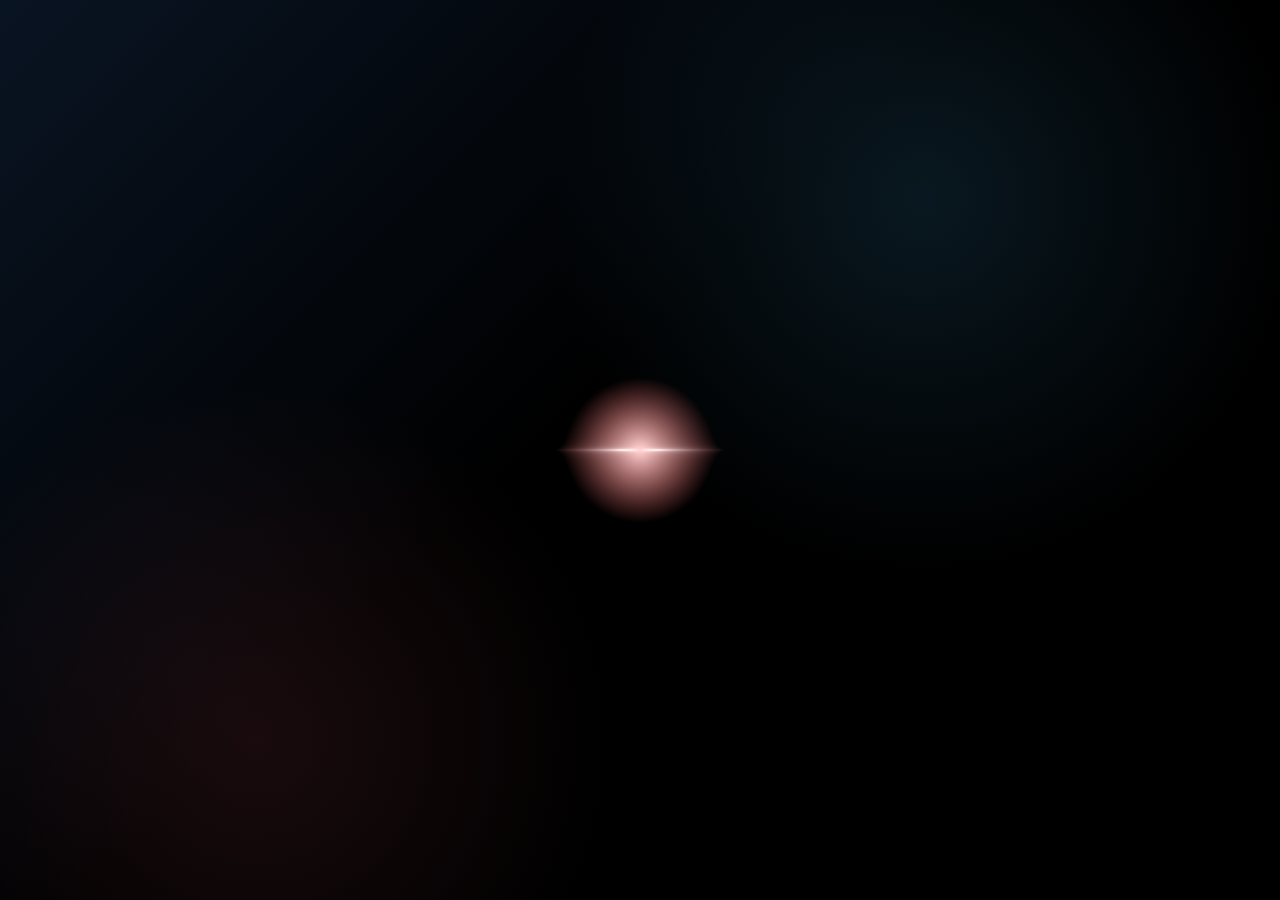
<file: target/classes/com/cse/exodex/www/shadertest.html>
<!DOCTYPE html>
<html lang="en">

<head>
  <title>Exodex Exoplanet Visualiser</title>
  <meta charset="utf-8">
  <meta name="viewport" content="width=device-width, user-scalable=no, minimum-scale=1.0, maximum-scale=1.0">

  <link rel="stylesheet" type="text/css" href="css/jquery-ui.min.css">
  <link rel="stylesheet" type="text/css" href="css/exodex.css">

  <script type="text/javascript" src="resources/jquery-2.0.0.min.js"></script>
  <script src="resources/three.min.js"></script>


</head>

<body>

  <div>
    <canvas id='webgl_canvas'></canvas>

  </div>
</body>

<script>

  function animate() {
    render();
    requestAnimationFrame(animate);
  }

  function render() {

    light1.position = camera.position;
    light1.position.set(
      camera.position.x,
      camera.position.y,
      camera.position.z
    );

    renderer.render(scene, camera);

  }

  $.when(
    $.ajax({
      type: 'GET',
      dataType: 'html',
      url: "resources/noise/corona-vertex-shader.glsl",
      success: function (vert) {
        coronaVertexShader = vert;
      }
    }),
    $.ajax({
      type: 'GET',
      dataType: 'html',
      url: "resources/noise/corona-fragment-shader.glsl",
      success: function (vert) {
        coronaFragmentShader = vert;
      }
    })
  ).then(function () {

    canvas = $("#webgl_canvas").get(0);
    scene = new THREE.Scene();

    ambientLight = new THREE.AmbientLight(0xcccccc);
    light1 = new THREE.DirectionalLight(0xffffff);

    camera = new THREE.PerspectiveCamera(60, window.innerWidth / window.innerHeight, 0.1, 100);
    camera.position.set(0, 0, 3);

    renderer = new THREE.WebGLRenderer({
      canvas: canvas,
      logarithmicDepthBuffer: true
    });

    renderer.setSize(window.innerWidth, window.innerHeight);
    renderer.autoClear = true;

    var sphere = new THREE.CircleGeometry(1.0, 32);

    var sphereBak = new THREE.CircleGeometry(5.0, 32);

    var material = new THREE.ShaderMaterial({
      vertexShader: coronaVertexShader,
      fragmentShader: coronaFragmentShader,
      uniforms: {
        scale: { type: "f", value: 1.0 },
        temp: { type: "f", value: 2400 }
      },
      //      blending: THREE.AdditiveBlending,
      transparent: true
    });

    var material2 = new THREE.ShaderMaterial({
      vertexShader: coronaVertexShader,
      fragmentShader: coronaFragmentShader,
      uniforms: {
        scale: { type: "f", value: 5.0 },
        temp: { type: "f", value: 2400 }
      },
      //      blending: THREE.AdditiveBlending,
      transparent: true
    });


    var mesh = new THREE.Mesh(sphere, material);
    mesh.position.set(.1, .1, 0);


    var backMesh = new THREE.Mesh(sphereBak, material2);
    backMesh.position.set(0, 0, -6);
    backMesh.scale.set(5, 5, 5);

    scene.add(camera);
    scene.add(ambientLight);
    scene.add(light1);
    //    scene.add(mesh);
    scene.add(backMesh);

    animate();

  });

</script>

</html>
</file>
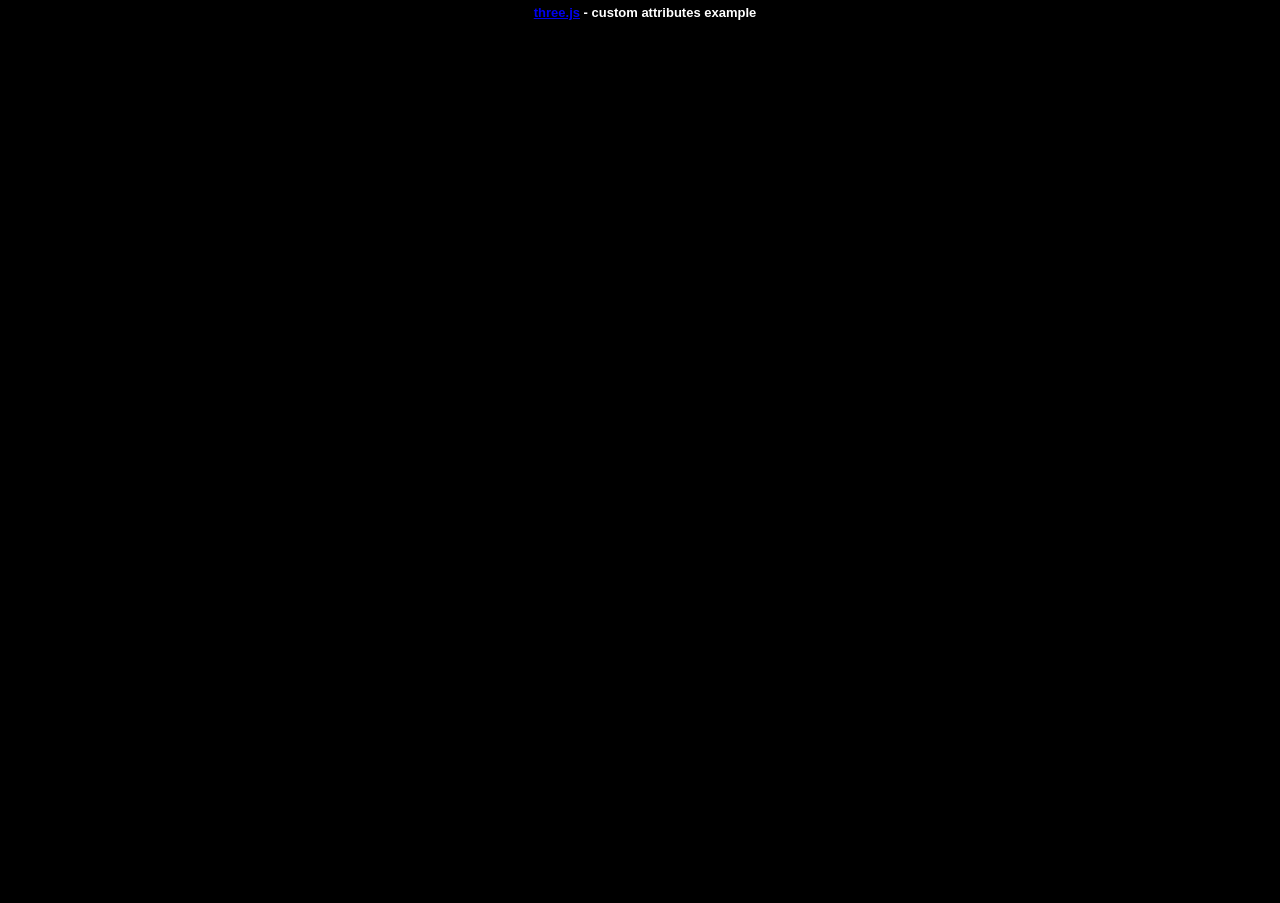
<file: target/classes/com/cse/exodex/www/webgl_test.html>
<!DOCTYPE html>
<html lang="en">

<head>
  <title>three.js webgl - custom attributes [lines]</title>
  <meta charset="utf-8">
  <meta name="viewport" content="width=device-width, user-scalable=no, minimum-scale=1.0, maximum-scale=1.0">
  <style>
    body {
      color: #ffffff;
      font-family: sans-serif;
      font-size: 13px;
      text-align: center;
      font-weight: bold;

      background-color: #000000;
      margin: 0px;
      overflow: hidden;
    }

    #info {
      color: #fff;
      position: absolute;
      top: 0px;
      width: 100%;
      padding: 5px;
      z-index: 100;
    }
  </style>
</head>

<body>
  <div id="info"><a href="http://threejs.org" target="_blank">three.js</a> - custom attributes example</div>
  <div id="container"></div>

  <script src="resources/three.min.js"></script>

  <script type="x-shader/x-vertex" id="vertexshader">

			uniform float amplitude;

			attribute vec3 displacement;
			attribute vec3 customColor;

			varying vec3 vColor;

			void main() {

				vec3 newPosition = position + amplitude * displacement;

				vColor = customColor;

				gl_Position = projectionMatrix * modelViewMatrix * vec4( newPosition, 1.0 );

			}

		</script>

  <script type="x-shader/x-fragment" id="fragmentshader">

			uniform vec3 color;
			uniform float opacity;

			varying vec3 vColor;

			void main() {

				gl_FragColor = vec4( vColor * color, opacity );

			}

		</script>


  <script>

    var renderer, scene, camera;

    var object, uniforms;

    var loader = new THREE.FontLoader();
    loader.load('js/font.js', function (font) {

      init(font);
      animate();

    });

    function init(font) {

      camera = new THREE.PerspectiveCamera(30, window.innerWidth / window.innerHeight, 1, 10000);
      camera.position.z = 400;

      scene = new THREE.Scene();

      uniforms = {

        amplitude: { value: 5.0 },
        opacity: { value: 0.3 },
        color: { value: new THREE.Color(0xff0000) }

      };

      var shaderMaterial = new THREE.ShaderMaterial({

        uniforms: uniforms,
        vertexShader: document.getElementById('vertexshader').textContent,
        fragmentShader: document.getElementById('fragmentshader').textContent,
        blending: THREE.AdditiveBlending,
        depthTest: false,
        transparent: true

      });


      var geometry = new THREE.TextGeometry('three.js', {

        font: font,

        size: 50,
        height: 15,
        curveSegments: 10,

        bevelThickness: 5,
        bevelSize: 1.5,
        bevelEnabled: true,
        bevelSegments: 10,

        steps: 40

      });

      geometry.center();

      var vertices = geometry.vertices;

      var buffergeometry = new THREE.BufferGeometry();

      var position = new THREE.Float32BufferAttribute(vertices.length * 3, 3).copyVector3sArray(vertices);
      buffergeometry.addAttribute('position', position);


      var customColor = new THREE.Float32BufferAttribute(vertices.length * 3, 3);
      buffergeometry.addAttribute('customColor', customColor);

      var color = new THREE.Color(0xffffff);

      for (var i = 0, l = customColor.count; i < l; i++) {

        color.setHSL(i / l, 0.5, 0.5);
        color.toArray(customColor.array, i * customColor.itemSize);

      }

      var geo = new THREE.Geometry();
      geo.vertices.push(new THREE.Vector3(0, 0, 0));
      geo.vertices.push(new THREE.Vector3(10, 0, 0));

      var displacement = new THREE.Float32BufferAttribute(vertices.length * 3, 3);
      //    geo.addAttribute( 'displacement', displacement );


      object = new THREE.Line(geo, shaderMaterial);
      object.rotation.x = 0.2;
      scene.add(object);

      renderer = new THREE.WebGLRenderer({ antialias: true });
      renderer.setClearColor(0x050505);
      renderer.setPixelRatio(window.devicePixelRatio);
      renderer.setSize(window.innerWidth, window.innerHeight);

      var container = document.getElementById('container');
      container.appendChild(renderer.domElement);

      //

      window.addEventListener('resize', onWindowResize, false);

    }

    function onWindowResize() {

      camera.aspect = window.innerWidth / window.innerHeight;
      camera.updateProjectionMatrix();

      renderer.setSize(window.innerWidth, window.innerHeight);

    }

    function animate() {

      requestAnimationFrame(animate);

      render();

    }

    function render() {

      var time = Date.now() * 0.001;

      object.rotation.y = 0.25 * time;

      uniforms.amplitude.value = Math.sin(0.5 * time);
      uniforms.color.value.offsetHSL(0.0005, 0, 0);

      var attributes = object.geometry.attributes;
      //    var array = attributes.displacement.array;
      //
      //    for ( var i = 0, l = array.length; i < l; i += 3 ) {
      //
      //      array[ i     ] += 0.3 * ( 0.5 - Math.random() );
      //      array[ i + 1 ] += 0.3 * ( 0.5 - Math.random() );
      //      array[ i + 2 ] += 0.3 * ( 0.5 - Math.random() );
      //
      //    }

      attributes.displacement.needsUpdate = true;

      renderer.render(scene, camera);

    }


  </script>

</body>

</html>
</file>
<file: target/classes/com/cse/exodex/www/css/exodex.css>
:root {
  --ink: #edf4ff;
  --muted: #91a3bd;
  --line: rgba(194, 220, 255, .16);
  --glass: rgba(9, 18, 37, .68);
  --glass-strong: rgba(11, 24, 48, .88);
  --cyan: #70e5ff;
  --coral: #ff9c83;
  --shadow: 0 20px 70px rgba(0, 0, 0, .35);
}

* { box-sizing: border-box; }

body {
  width: 100%;
  height: 100%;
  margin: 0;
  overflow: hidden;
  color: var(--ink);
  background: #07101f;
  font-family: "Michroma", sans-serif;
  font-weight: 400;
}

body::before {
  content: "";
  position: fixed;
  inset: 0;
  pointer-events: none;
  background: radial-gradient(circle at 72% 22%, rgba(41, 110, 148, .22), transparent 32%),
    radial-gradient(circle at 20% 82%, rgba(198, 86, 103, .13), transparent 28%),
    linear-gradient(135deg, rgba(20, 44, 77, .45), transparent 45%);
  z-index: 1;
}

body::after {
  content: "";
  position: fixed;
  inset: 0;
  opacity: .16;
  pointer-events: none;
  background-image: radial-gradient(rgba(255,255,255,.8) .7px, transparent .7px);
  background-size: 76px 76px;
  z-index: 1;
}

#webgl_canvas {
  position: fixed;
  inset: 0;
  width: 100%;
  height: 100%;
  display: block;
  z-index: 0;
}

.glass-panel {
  background: var(--glass);
  border: 1px solid var(--line);
  box-shadow: var(--shadow);
  backdrop-filter: blur(22px) saturate(125%);
  -webkit-backdrop-filter: blur(22px) saturate(125%);
}

.topbar, .left-rail, .right-panel { position: fixed; z-index: 4; }

.topbar {
  top: 22px;
  left: 50%;
  width: min(680px, calc(100% - 48px));
  min-height: 72px;
  padding: 14px 20px;
  display: flex;
  align-items: center;
  gap: 13px;
  transform: translateX(-50%);
  border-radius: 18px;
}

.brand-mark {
  width: 42px;
  height: 42px;
  display: grid;
  place-items: center;
  border: 1px solid rgba(112, 229, 255, .65);
  border-radius: 12px;
  color: var(--cyan);
  font-family: Georgia, serif;
  font-size: 17px;
  letter-spacing: 1px;
  background: rgba(112, 229, 255, .08);
}

.eyebrow, .section-kicker {
  margin: 0 0 3px;
  color: var(--cyan);
  font-size: 10px;
  font-weight: 700;
  letter-spacing: 1.8px;
  text-transform: uppercase;
}

h1, h2, p { margin-top: 0; }
h1 { margin-bottom: 0; font-family: "Michroma", sans-serif; font-size: 24px; font-weight: 400; letter-spacing: .2px; }
h1 span { color: #aebbd0; font-family: "Michroma", sans-serif; font-size: 11px; letter-spacing: 1.7px; text-transform: uppercase; }
h2 { margin-bottom: 8px; font-family: "Michroma", sans-serif; font-size: 25px; font-weight: 400; }
.telemetry { margin-left: auto; color: var(--muted); font-family: "Orbitron", sans-serif; font-size: 11px; white-space: nowrap; }
.status-dot { display: inline-block; width: 7px; height: 7px; margin-right: 7px; border-radius: 50%; background: #75f2c4; box-shadow: 0 0 12px #75f2c4; }

.left-rail {
  top: 22px;
  bottom: 22px;
  left: 22px;
  width: 330px;
  display: flex;
  flex-direction: column;
  border-radius: 22px;
  overflow: hidden;
}

.view-tabs { display: flex; gap: 3px; padding: 10px; border-bottom: 1px solid var(--line); }
.view-tab, .system-item { color: var(--ink); font: inherit; cursor: pointer; }
.view-tab { flex: 1; padding: 11px 5px; border: 0; border-radius: 10px; background: transparent; color: var(--muted); font-size: 11px; font-weight: 700; }
.view-tab.active { color: #07101f; background: var(--cyan); }
.view-panel { display: none; padding: 25px 23px; overflow: auto; }
.view-panel.active { display: block; animation: appear .25s ease-out; }
.muted { color: var(--muted); font-size: 12px; line-height: 1.5; }
.field-label, .control-label { display: block; margin: 26px 0 8px; color: #bcc9dc; font-size: 11px; font-weight: 700; letter-spacing: .7px; text-transform: uppercase; }
.search-field { display: flex; align-items: center; gap: 8px; padding: 11px 12px; border: 1px solid rgba(112, 229, 255, .28); border-radius: 11px; background: rgba(0, 0, 0, .2); }
.search-icon { color: var(--cyan); font-size: 23px; line-height: 15px; }
#jump_to_list { width: 100%; border: 0; outline: 0; background: transparent; color: var(--ink); font: inherit; font-size: 13px; }
#jump_to_list::placeholder { color: #687c99; }
.quick-note { margin-top: 16px; color: var(--muted); font-size: 11px; line-height: 1.5; }
.quick-note span { color: var(--coral); margin-right: 5px; }
.section-heading, .selection-heading { display: flex; align-items: flex-start; justify-content: space-between; gap: 12px; }
.count-badge, .selection-type { color: var(--cyan); border: 1px solid rgba(112, 229, 255, .3); border-radius: 20px; padding: 5px 8px; font-size: 10px; font-weight: 700; }
.count-badge, .choice-row span, .system-copy small, #info-table .info-element { font-family: "Orbitron", sans-serif; }
.systems-list { margin: 18px -9px 0; max-height: calc(100vh - 190px); overflow: auto; }
.system-item { width: 100%; display: flex; align-items: center; gap: 10px; padding: 11px 9px; border: 0; border-top: 1px solid rgba(194,220,255,.08); background: transparent; text-align: left; }
.system-item:hover { background: rgba(112, 229, 255, .09); }
.system-icon { color: var(--coral); font-size: 15px; }
.system-copy { display: flex; flex: 1; flex-direction: column; gap: 3px; min-width: 0; }
.system-copy strong { overflow: hidden; font-size: 12px; font-weight: 600; text-overflow: ellipsis; white-space: nowrap; }
.system-copy small { color: var(--muted); font-size: 10px; }
.system-arrow { color: var(--muted); }
.control-group { padding-bottom: 18px; border-bottom: 1px solid rgba(194,220,255,.1); }
.segmented-control, .choice-row { display: flex; gap: 7px; flex-wrap: wrap; }
.segmented-control label, .choice-row label { position: relative; cursor: pointer; }
.segmented-control input, .choice-row input { position: absolute; opacity: 0; }
.segmented-control span, .choice-row span { display: block; padding: 8px 10px; border: 1px solid rgba(194,220,255,.18); border-radius: 8px; color: var(--muted); font-size: 11px; }
.segmented-control input:checked + span, .choice-row input:checked + span { border-color: var(--cyan); color: #07101f; background: var(--cyan); }
.rail-footer { margin-top: auto; padding: 16px 22px; border-top: 1px solid var(--line); color: #71839f; font-size: 10px; }
.footer-orb { display: inline-block; width: 6px; height: 6px; margin-right: 6px; border-radius: 50%; background: var(--coral); }

.right-panel { top: 112px; right: 22px; bottom: 22px; width: 320px; padding: 23px; border-radius: 22px; overflow: auto; }
.selection-heading h2 { max-width: 210px; overflow-wrap: anywhere; }
.selection-type { margin-top: 3px; white-space: nowrap; }
.selection-rule { height: 1px; margin: 5px 0 16px; background: linear-gradient(90deg, var(--coral), transparent); }
#info-table { width: 100%; border-collapse: collapse; font-size: 11px; }
#info-table tr { border-bottom: 1px solid rgba(194,220,255,.1); }
#info-table td { padding: 10px 0; vertical-align: top; }
#info-table td:first-child { width: 47%; color: var(--muted); }
#info-table .info-element { color: var(--ink); text-align: right; }
#info-table .overlay-header { padding-top: 17px; color: var(--coral); font-size: 10px; letter-spacing: 1px; text-transform: uppercase; }
.empty-state { color: var(--muted); font-size: 12px; line-height: 1.6; }

@keyframes appear { from { opacity: 0; transform: translateY(4px); } to { opacity: 1; transform: translateY(0); } }

@media (max-width: 900px) {
  .topbar { top: 12px; }
  .left-rail { top: 98px; left: 12px; bottom: 12px; width: 280px; }
  .right-panel { top: auto; right: 12px; bottom: 12px; width: min(300px, calc(100% - 320px)); max-height: 42vh; }
}

@media (max-width: 680px) {
  body { overflow: auto; }
  #webgl_canvas { position: fixed; height: 62vh; }
  .topbar { width: calc(100% - 24px); min-height: 62px; padding: 10px 13px; }
  .brand-mark { width: 34px; height: 34px; font-size: 14px; }
  h1 { font-size: 19px; }
  h1 span, .telemetry { display: none; }
  .left-rail { top: auto; right: 12px; bottom: auto; width: auto; height: 270px; }
  .view-panel { padding: 17px 18px; }
  .right-panel { top: auto; left: 12px; right: 12px; bottom: 12px; width: auto; max-height: 34vh; }
  .rail-footer { display: none; }
}
}
</file>
